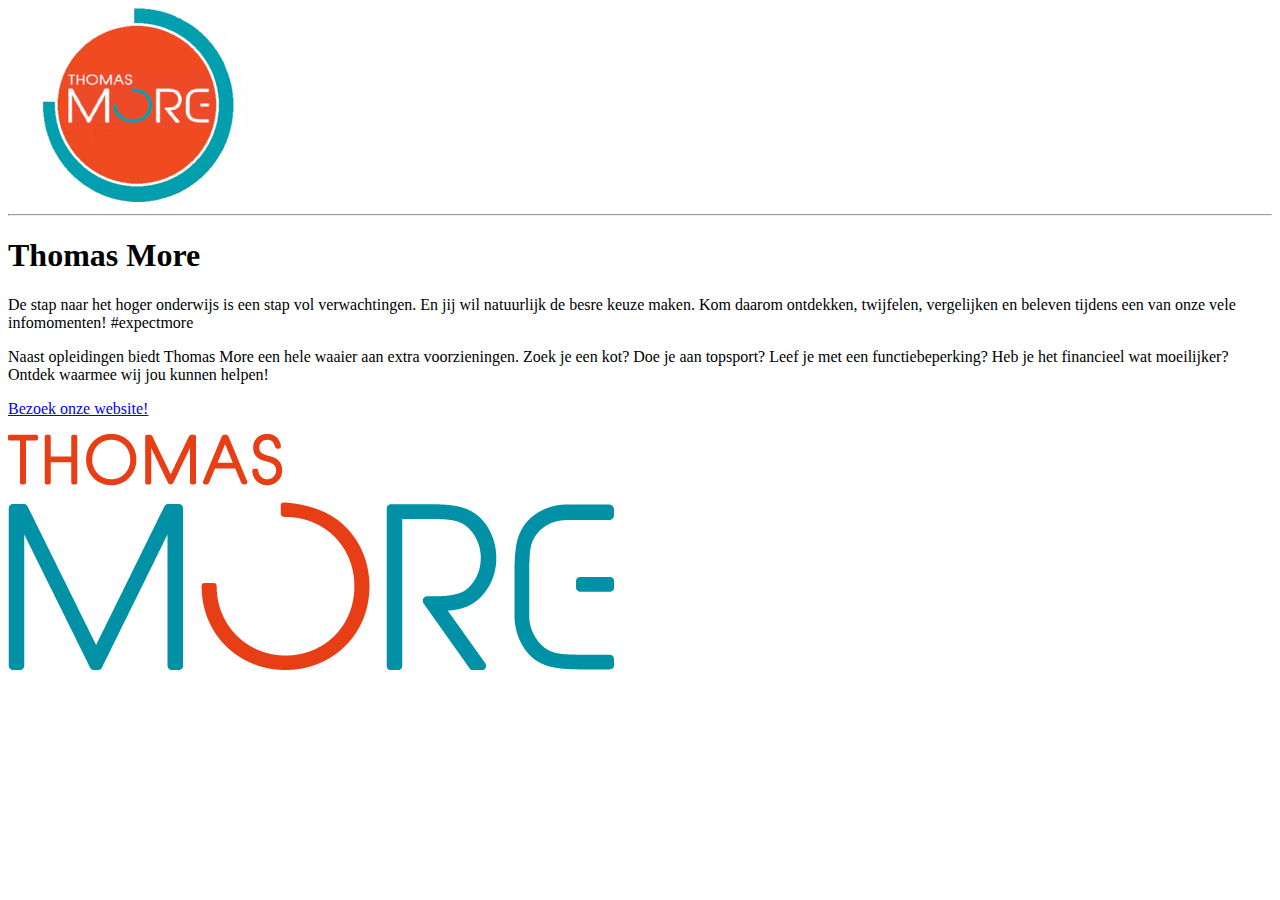
<file: Les2 Text, Images & Lists/Les_2_Oefening1/index.html>
<!DOCTYPE html>
<html lang="en">
<head>
    <meta charset="UTF-8">
    <meta http-equiv="X-UA-Compatible" content="IE=edge">
    <meta name="viewport" content="width=device-width, initial-scale=1.0">
    <title>Oefening_1</title>
</head>
<body>
    <img src="tm_round.png" alt="Logo Thomas More">
    <hr>
    <h1>Thomas More</h1>
    <p>De stap naar het hoger onderwijs is een stap vol verwachtingen. 
        En jij wil natuurlijk de besre keuze maken. 
        Kom daarom ontdekken, twijfelen, vergelijken en beleven tijdens een van onze vele infomomenten!
        #expectmore</p>
        <p>Naast opleidingen biedt Thomas More een hele waaier aan extra voorzieningen.
            Zoek je een kot? Doe je aan topsport?
            Leef je met een functiebeperking? Heb  je het financieel wat moeilijker?
            Ontdek waarmee wij jou kunnen helpen!
        </p>
        <a href="https://www.thomasmore.be/">Bezoek onze website!</a>
        <p>
            
        </p>
    <img src="tm_standaard.png" alt="ThomasMoreLogo">
    </body>
</html>
</file>
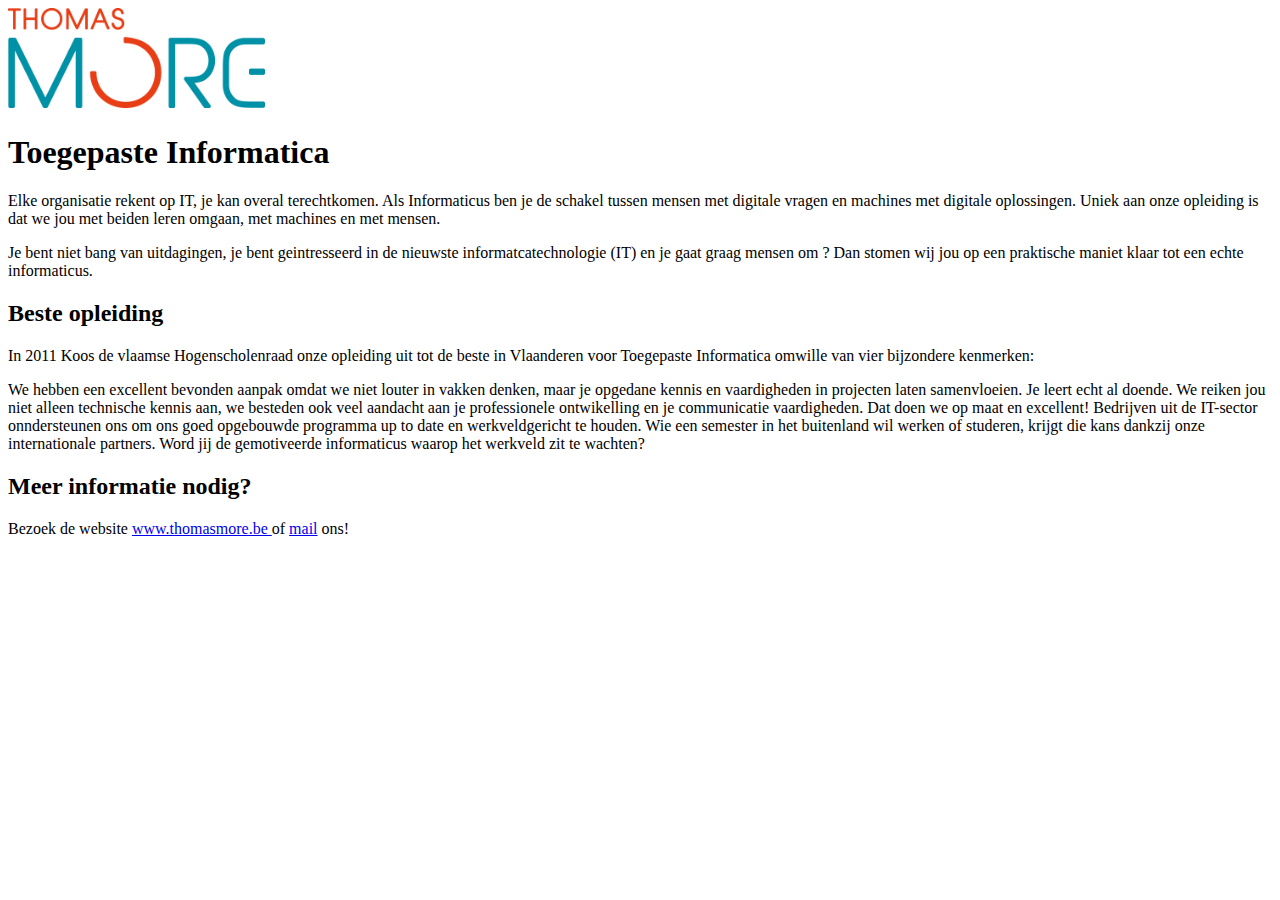
<file: Les2 Text, Images & Lists/Les_2_Oefening3/index.html>
<!DOCTYPE html>
<html lang="en">
<head>
    <meta charset="UTF-8">
    <meta http-equiv="X-UA-Compatible" content="IE=edge">
    <meta name="viewport" content="width=device-width, initial-scale=1.0">
    <title>Document</title>
</head>
<body>
    <img src="tm_standaard.png" alt="Logo TM" width="257 px">
    <h1>Toegepaste Informatica</h1>
    <p>Elke organisatie rekent op IT, je kan overal terechtkomen. 
        Als Informaticus ben je de schakel tussen mensen met digitale vragen en machines met digitale oplossingen.
        Uniek aan onze opleiding is dat we jou met beiden leren omgaan, met machines en met mensen.
    </p>
    <p>
        Je bent niet bang van uitdagingen, je bent geintresseerd in de nieuwste informatcatechnologie (IT)
        en je gaat graag mensen om ? Dan stomen wij jou op een praktische maniet klaar tot een echte informaticus.
    </p>
    <h2> Beste opleiding</h2>
    <p>In 2011 Koos de vlaamse Hogenscholenraad onze opleiding uit tot de beste in  Vlaanderen voor Toegepaste Informatica omwille van vier bijzondere kenmerken: 
    </p>
    <p>
        We hebben een excellent bevonden aanpak omdat we niet louter in vakken denken, maar je opgedane kennis en 
        vaardigheden in projecten laten samenvloeien. Je leert echt al doende. We reiken jou niet alleen technische kennis aan, we besteden ook veel aandacht aan je professionele ontwikelling
        en je communicatie vaardigheden. Dat doen we op maat en excellent! Bedrijven uit de IT-sector onndersteunen ons om ons goed opgebouwde programma up to date en werkveldgericht te houden.
        Wie een semester in het buitenland wil werken of studeren, krijgt die kans dankzij onze internationale partners.
        Word jij de gemotiveerde informaticus waarop het werkveld zit te wachten?
    </p>
    <h2>Meer informatie nodig?</h2>
    <p>Bezoek de website <a href="https://www.thomasmore.be/">www.thomasmore.be </a> of <a href="mailto:thomasmore@info.com">mail</a> ons! </p>
</body> 
</html>
</file>
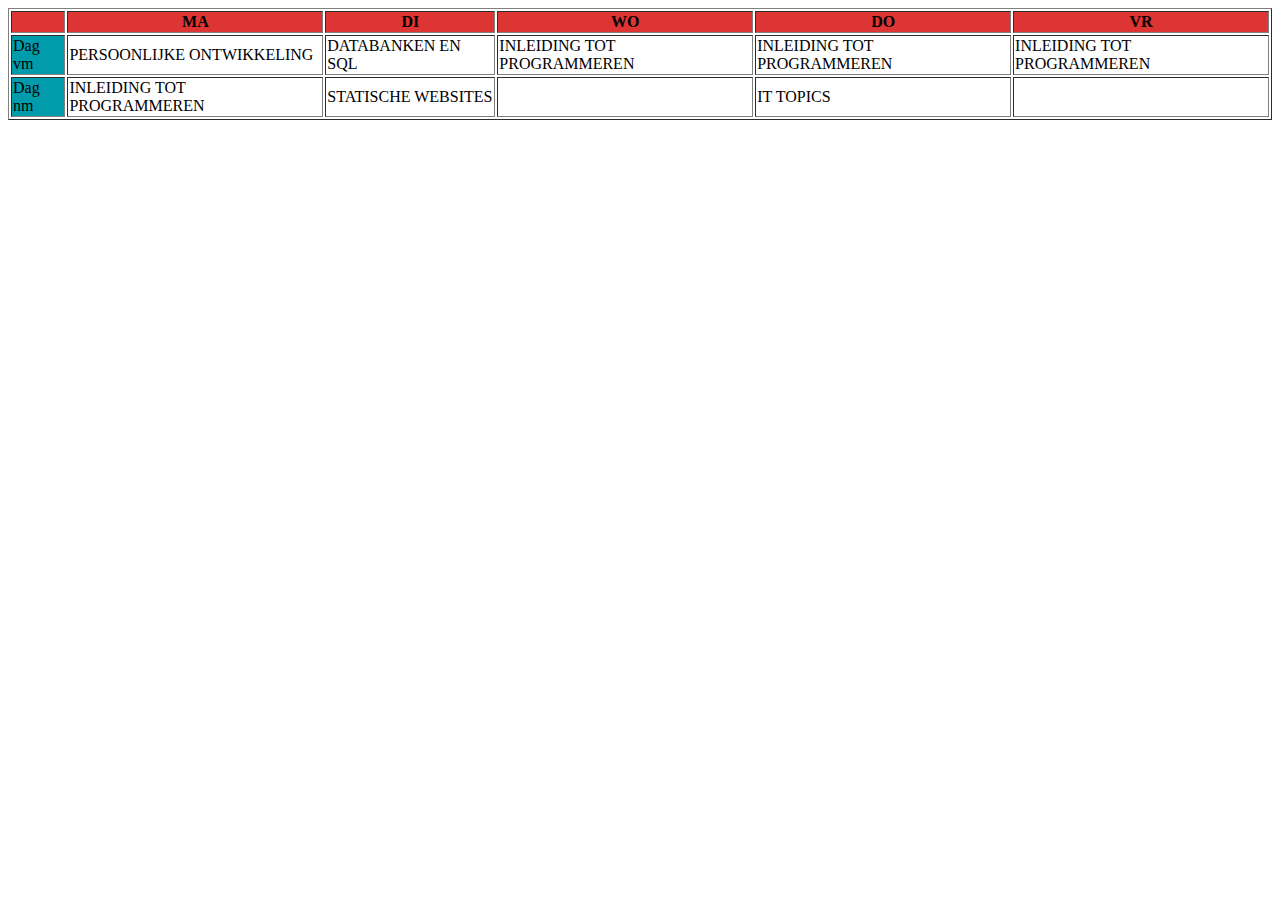
<file: Pair met Jenn/Oefening 2/Oefening2.html>
<!DOCTYPE html>
<html lang="en">
<head>
    <meta charset="UTF-8">
    <meta http-equiv="X-UA-Compatible" content="IE=edge">
    <meta name="viewports" content="width=device-width, initial-scale=1.0">
    <title>Document</title>
</head>
<body>
    <table border="1">
        <tr style="background-color:#dd3434 ;#fffff;">
            <th></th>
            <th>MA</th>
            <th>DI</th>
            <th>WO</th>
            <th>DO</th>
            <th>VR</th>
        </tr>
        <tr>
            <td style="background-color:#009cab ;#fffff">Dag vm</td>
            <td>PERSOONLIJKE ONTWIKKELING</td>
            <td>DATABANKEN EN SQL</td>
            <td>INLEIDING TOT PROGRAMMEREN</td>
            <td>INLEIDING TOT PROGRAMMEREN</td>
            <td>INLEIDING TOT PROGRAMMEREN</td>
        </tr>
        <tr>
            <td style="background-color:#009cab ;#fffff">Dag nm</td>
            <td>INLEIDING TOT PROGRAMMEREN</td>
            <td>STATISCHE WEBSITES</td>
            <td></td>
            <td>IT TOPICS</td>
            <td></td>
        </tr>
    </table>
    
</body>
</html>
</file>
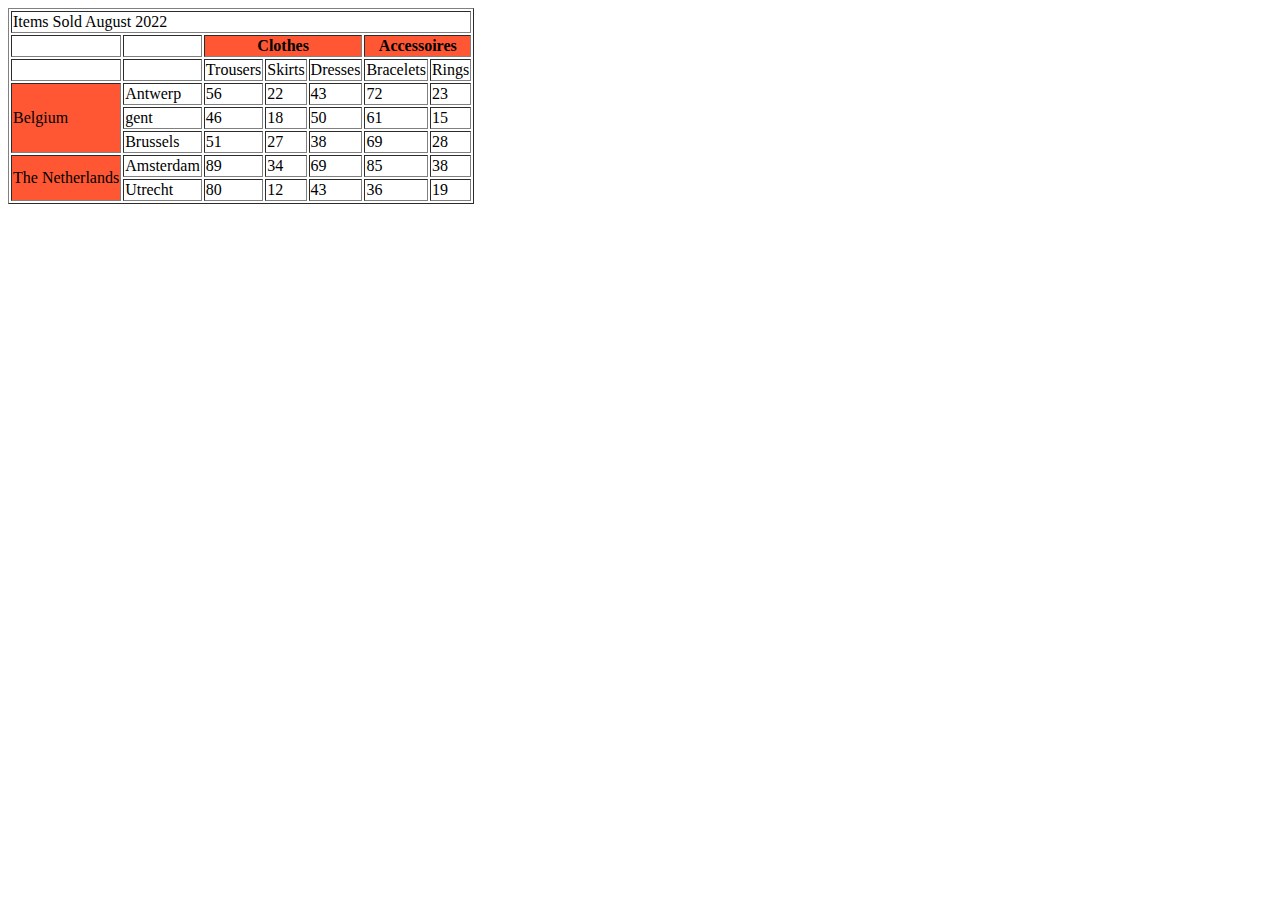
<file: Pair met Jenn/Oefening 4/oefening4.html>
<!DOCTYPE html>
<html lang="en">
<head>
    <meta charset="UTF-8">
    <meta http-equiv="X-UA-Compatible" content="IE=edge">
    <meta name="viewport" content="width=device-width, initial-scale=1.0">
    <title>Document</title>
</head>
<body>
    <table padding="0" border="1">
        <tr>
            <td colspan="7">Items Sold August 2022</td>
        </tr>
        <tr>
            <th></th>
            <th></th>
            <th style="background-color:#FF5733 ;#ffff" colspan="3">Clothes</th>
            <th style="background-color:#FF5733 ;#ffff" colspan="2">Accessoires</th>
            
        </tr>
        <tr>
            <td></td>
            <td></td>
            <td>Trousers</td>
            <td>Skirts</td>
            <td>Dresses</td>
            <td>Bracelets</td>
            <td>Rings</td>
        </tr>
        <tr>
            <td style="background-color:#FF5733 ;#ffff" rowspan="3">Belgium</td>
            <td>Antwerp</td>
            <td>56</td>
            <td>22</td>
            <td>43</td>
            <td>72</td>
            <td>23</td>
        </tr>
        <tr>
            <td>gent</td>
            <td>46</td>
            <td>18</td>
            <td>50</td>
            <td>61</td>
            <td>15</td>
            
        </tr>
        <tr>
            <td>Brussels</td>
            <td>51</td>
            <td>27</td>
            <td>38</td>
            <td>69</td>
            <td>28</td>
        </tr>
        <tr>
            <td style="background-color:#FF5733 ;ffff" rowspan="2">The Netherlands</td>
            <td >Amsterdam</td>
            <td>89</td>
            <td>34</td>
            <td>69</td>
            <td>85</td>
            <td>38</td>
        </tr>
        <tr>
            <td>Utrecht</td>
            <td>80</td>
            <td>12</td>
            <td>43</td>
            <td>36</td>
            <td>19</td>
            
        </tr>
    </table>
</body>
</html>
</file>
